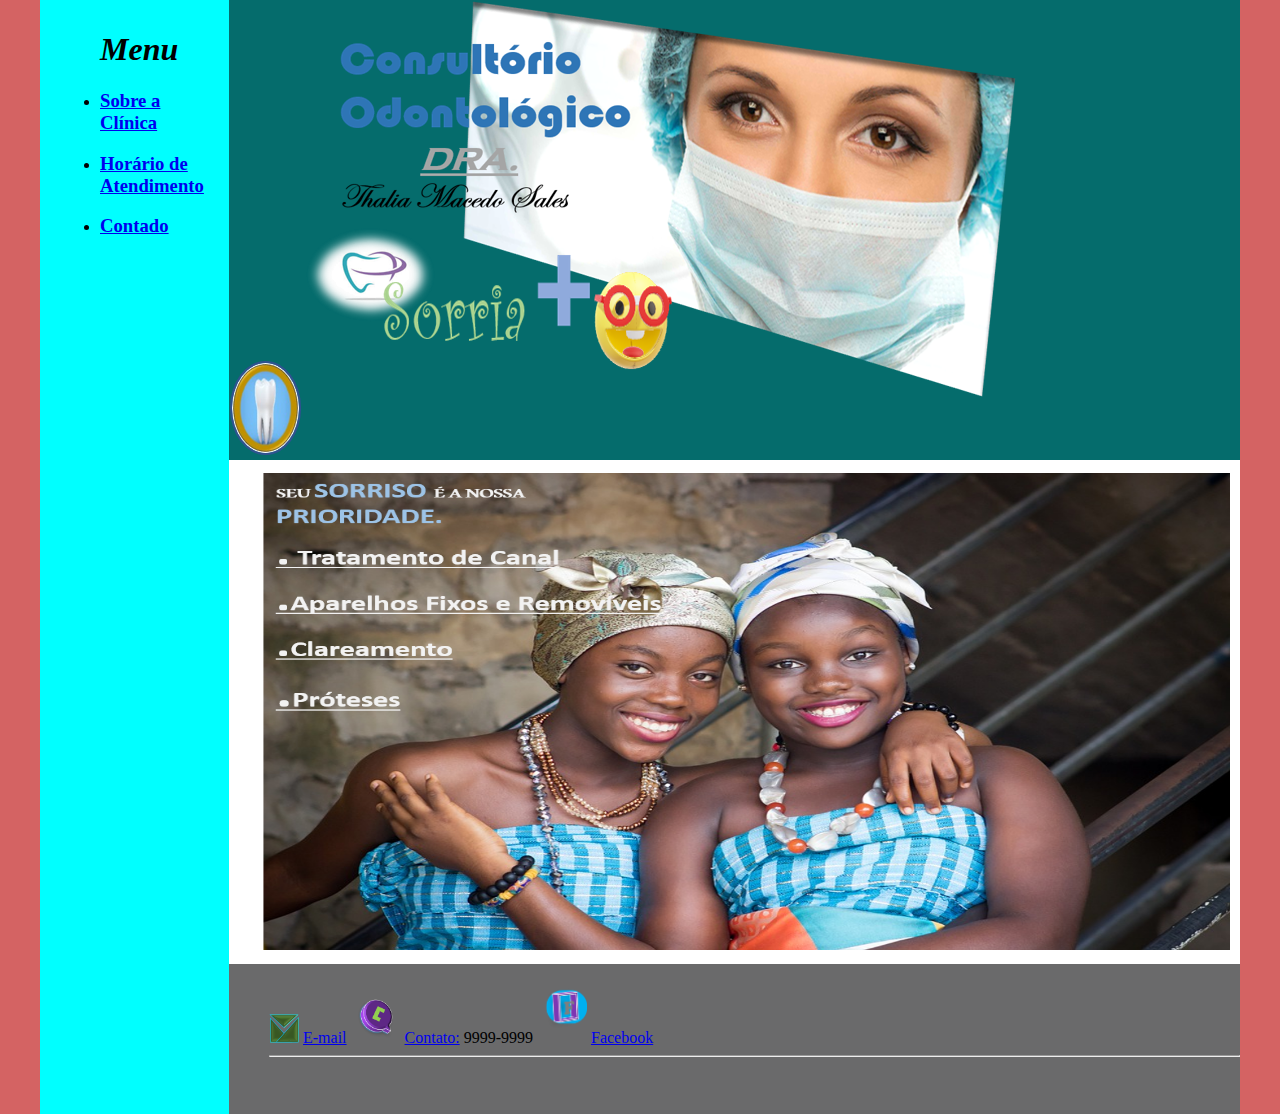
<file: index.html>
<!DOCTYPE html>
<html lang="pt-br">
<head>
    <meta charset="UTF-8">
    <meta http-equiv="X-UA-Compatible" content="IE=edge">
    <meta name="viewport" content="width=device-width, initial-scale=1.0">
    <title>Clínica Odontológico.</title>
    <link rel="stylesheet" href="style.css">


</head>
<body style="background-color: rgb(212, 99, 99);">
<header>
    <div class="wrapper">
    <!--Header parte de cima-->
        <div class="menu">            
        <ul>
            <i><h1>Menu<span></i></h1></span>
            
            <li><a href="file:///C:/Users/Thiago/OneDrive/%C3%81rea%20de%20Trabalho/Criar%20um%20site/Sobre%20clinica.html" target="_blank"><h3>Sobre a Clínica </h3></a></li>
            <li><a href="file:///C:/Users/Thiago/OneDrive/%C3%81rea%20de%20Trabalho/Criar%20um%20site/hatendimento.html" target="_blank"><h3>Horário de Atendimento</h3> </a></li>
            <li><a href="file:///C:/Users/Thiago/OneDrive/%C3%81rea%20de%20Trabalho/Criar%20um%20site/index%20contado.html"
                target="_blank"><h3>Contado</h3> </a></li>
        </ul>
    </div><!--Estou tentando fazer o Menu são os link de cada página-->
    <div class="main">
        <div class="header"><!--Herder Tipo do logo-->
            <img src="imsge.png" alt=""/>
            <img src="sorria.png" alt=""/>
        </div>

        <div class="content">
            <img src="logo.png" width="991px" height="480px"/>
       
            </div><!--Um texto..-->
        <div class="footer">
            <ul>
            <img src="e-mail.png" alt="" width="30px"/> 
                <a href="https://office.live.com/start/myaccount.aspx?omkt=pt-BR" target="_blank">E-mail</a>

            <img src="telefone.png" width="50px"/>
                <a href="#">Contato:</a> 9999-9999</a>

            <img src="face.png"width="50px"/>
                <a href="https://www.facebook.com/" target="_blank">Facebook</a><hr>

            </ul>
                
            </div>
        </div>
    </div>            
</body>
</html>
</file>
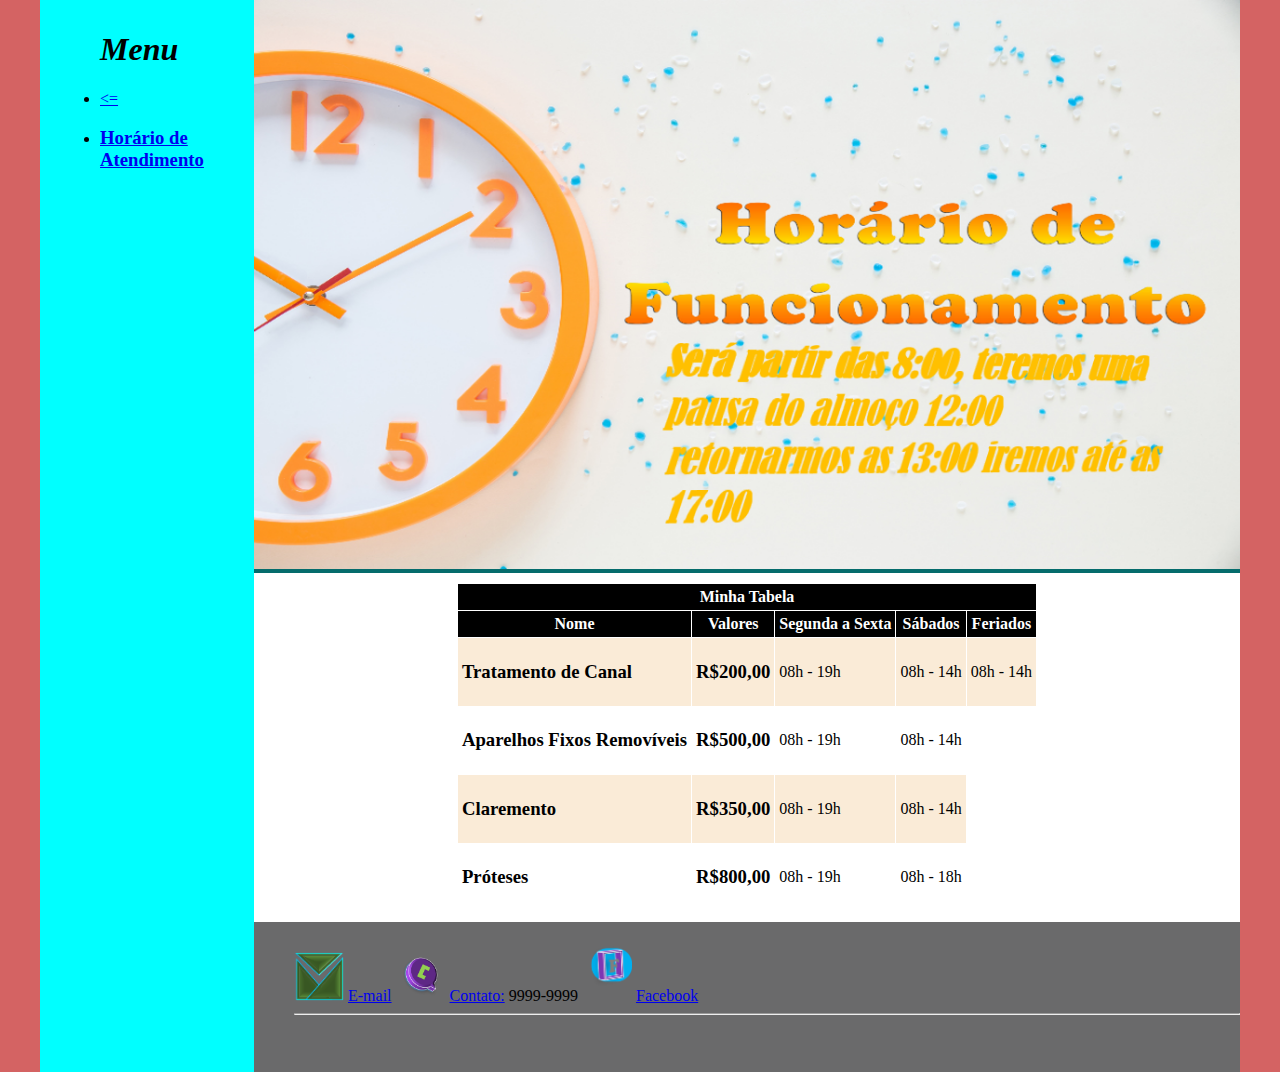
<file: hatendimento.html>
<!DOCTYPE html>
<html lang="pt-br">
<head>
    <meta charset="UTF-8">
    <meta http-equiv="X-UA-Compatible" content="IE=edge">
    <meta name="viewport" content="width=device-width, initial-scale=1.0">
    <title>Clínica Odontológico.</title>
    <link rel="stylesheet" href="style.css">
    <style>
     
        table thead  th{
            background-color: black; 
            color: white;
        }
        
        table tbody tr:nth-last-child(even) td {
            background-color:antiquewhite;

        }
        
        

        table tbody tr:hover td {
            background-color: royalblue;
            cursor: pointer;
        }
    </style>


</head>
<body style="background-color: rgb(212, 99, 99);">
<header>
    <div class="wrapper">
    <!--Header parte de cima-->
        <div class="menu">            
        <ul>
            <i><h1>Menu<span></i></h1></span>
            <li><a href="file:///C:/Users/Thiago/OneDrive/%C3%81rea%20de%20Trabalho/Criar%20um%20site/index.html"><=</a></li><p></p>
            <li><a href="#"><h3>Horário de Atendimento</h3></a></li>
        </ul>
    </div><!--Estou tentando fazer o Menu são os link de cada página-->
    <div class="main">
        <div class="header"><!--Herder Tipo do logo-->
            <img src="horatual.png" alt="" width="100%">
        </div>

        <div class="content">
            <table heghitg="500" align="center" cellspacing="1" cellpadding="4" >     
                <thead>
                    <tr>
                        <th colspan="5">Minha Tabela</th>
                        
                    </tr>

                    <tr>
                        <th title="Nome">Nome</th>
                        <th>Valores</th>
                        <th title="semana">Segunda a Sexta</th>
                        <th title="semana">Sábados</th>
                        <th title="semana">Feriados</th>
                        
                    </tr>
                </thead>
                <tbody>
                    <tr id="1">
                        <td><b><h3>Tratamento de Canal</h3></b></td>
                        <td><b><h3>R$200,00</h3></b></td>
                        <td>08h - 19h</td>
                        <td>08h - 14h</td>
                        <td>08h - 14h</td>
                    </tr>
                    <tr id="2">
                        <td><b><h3>Aparelhos Fixos Removíveis</h3></b></td>
                        <td><h3>R$500,00</h3></td>
                        <td>08h - 19h</td>
                        <td>08h - 14h</td>
                        
                        
                    </tr>
                    <tr id="3">
                        <td><b><h3>Claremento</h3></b></td>
                        <td><h3>R$350,00</h3></td>
                        <td>08h - 19h</td>
                        <td>08h - 14h</td>
                    </tr>
                    <tr id="4">
                        <td><b><h3>Próteses</h3></b></td>
                        <td><h3>R$800,00</h3></td>
                        <td>08h - 19h</td>
                        <td>08h - 18h</td>
                    </tr>
                </tbody>
                </table><!--Fazendo uma tabela de lista-->
            </div><!--Um texto..--->
            
        <div class="footer">
            <ul>
            <img src="e-mail.png" alt="" width="50px"/> 
                <a href="https://office.live.com/start/myaccount.aspx?omkt=pt-BR" target="_blank">E-mail</a>

            <img src="telefone.png" width="50px"/>
                <a href="#">Contato:</a> 9999-9999</a>

            <img src="face.png"width="50px"/>
                <a href="https://www.facebook.com/" target="_blank">Facebook</a><hr>

            </ul>
                
            </div>
        </div>
    </div>            
</body>
</html>
</file>
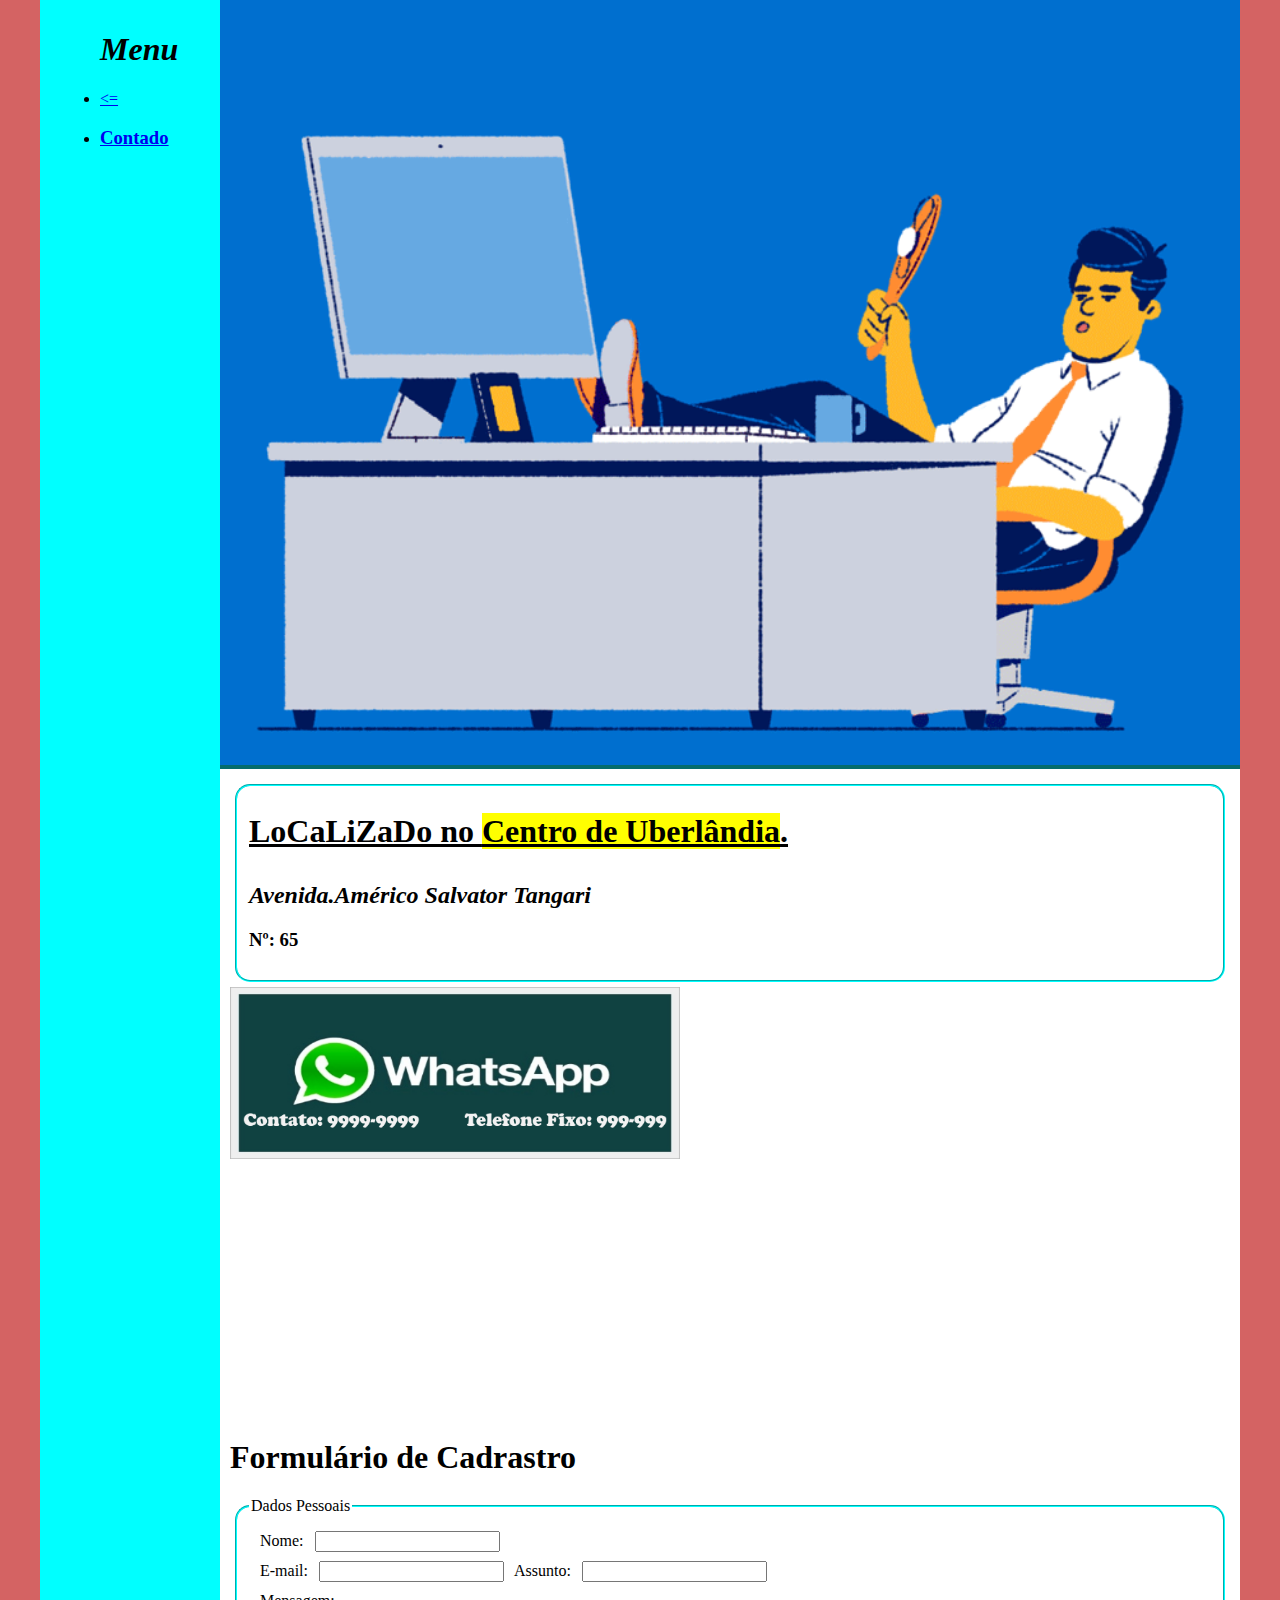
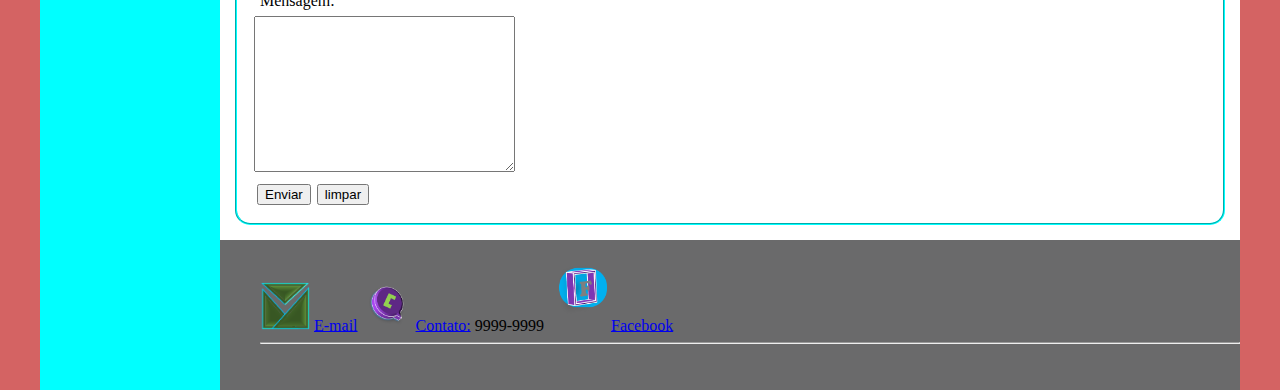
<file: index contado.html>
<!DOCTYPE html>
<html lang="pt-br">
<head>
    <meta charset="UTF-8">
    <meta http-equiv="X-UA-Compatible" content="IE=edge">
    <meta name="viewport" content="width=device-width, initial-scale=1.0">
    <title>Clínica Odontológico.</title>
    <link rel="stylesheet" href="style.css">
    <style>
        .row {
            margin: 5px;
        }

        label {
            
            width: 100;
            text-align: right;
            margin: 6px;
            display: inline-block;
            padding-right: 5px;
        }

        fieldset {
            margin: 5px;
            border-radius: 15px;
            border-color: aqua;
        }
        button {
            margin: 3px;
        }
    </style>


</head>
<body style="background-color: rgb(212, 99, 99);">
<header>
    <div class="wrapper">
    <!--Header parte de cima-->
        <div class="menu">            
        <ul>
            <i><h1>Menu<span></i></h1></span>
            <li><a href="file:///C:/Users/Thiago/OneDrive/%C3%81rea%20de%20Trabalho/Criar%20um%20site/index.html"><=</a></li>
          
            <li><a href="file:///C:/Users/Thiago/OneDrive/%C3%81rea%20de%20Trabalho/Criar%20um%20site/index.html" target="_blank"><h3>Contado</h3> </a></li>
        </ul>
    </div><!--Estou tentando fazer o Menu são os link de cada página-->
    <div class="main">
        <div class="header"><!--Herder Tipo do logo-->
            <img src="conta.gif" alt=""  width="100%">
        
        </div>

        <div class="content">
            <fieldset>
            <p><u><h1>LoCaLiZaDo no <mark>Centro de Uberlândia</mark>.</p></u></h1>
            <p><b><i><h2>Avenida.Américo Salvator Tangari</b></i></h2><h3>Nº: 65</h3></p>
                
            </h4></p> </fieldset>
                <img src="whats.png" alt=""width="450px">
            
            <iframe src="https://www.google.com/maps/embed?pb=!4v1672221882361!6m8!1m7!1sexlgOEtXwIAQSQrNVW_T_A!2m2!1d-18.91274952434308!2d-48.27542351390606!3f231.25555071592214!4f-4.911092812926782!5f0.7820865974627469" width="1000" height="250" style="border:0;" allowfullscreen="" loading="lazy" referrerpolicy="no-referrer-when-downgrade"></iframe><h3></h3>
            <h1>Formulário de Cadrastro</h1>
            <fieldset>
                <legend>Dados Pessoais</legend>
                <div class="row">
                    <label>Nome:</label><input type="Nome"/><br>
                    <label>E-mail:</label><input type="email"/>
                    <label>Assunto:</label><input type="text" name="subjet"><br>
                    <label>Mensagem:</label><br>
                    <textarea name="Assunto" cols="30" rows="10"></textarea>
                    
                </div>
                <div class="row">
                    <button type="submit">
                        Enviar
                    </buttp>
                    <button type="reset">
                        limpar
                    </button>
                </div>
            </fieldset>
       
            </div><!--Um texto..-->
        <div class="footer">
            <ul>
            <img src="e-mail.png" alt="" width="50px"/> 
                <a href="https://office.live.com/start/myaccount.aspx?omkt=pt-BR" target="_blank">E-mail</a>

            <img src="telefone.png" width="50px"/>
                <a href="#">Contato:</a> 9999-9999</a>

            <img src="face.png"width="59px"/>
                <a href="https://www.facebook.com/" target="_blank">Facebook</a><hr>

            </ul>
                
            </div>
        </div>
    </div>            
</body>
</html>
</file>
<file: style.css>
html, body {
    margin: 0;
}
body {
    background-color: #f1f1f1;
    display: flex;
    justify-content: center;
}
.wrapper{
    width: 1200px;
    display: flex;
    margin: 0 auto;
    background-color: aquamarine;
}

.main {
    display: flex;
    flex-flow: column;
    width: 85%;
   
   
}

.menu {
    width: 15%;
    background-color: aqua;
    padding: 10px 20px 0px;
}

.header {
    background-color: rgb(5,108,108);
    min-height: 150px;   
      
}

.content {
    background-color: white;
    min-width: 300px;
    padding: 10px;


}

.footer {
    background-color: rgb(106, 106, 107);
    min-height: 150px;
}
</file>
